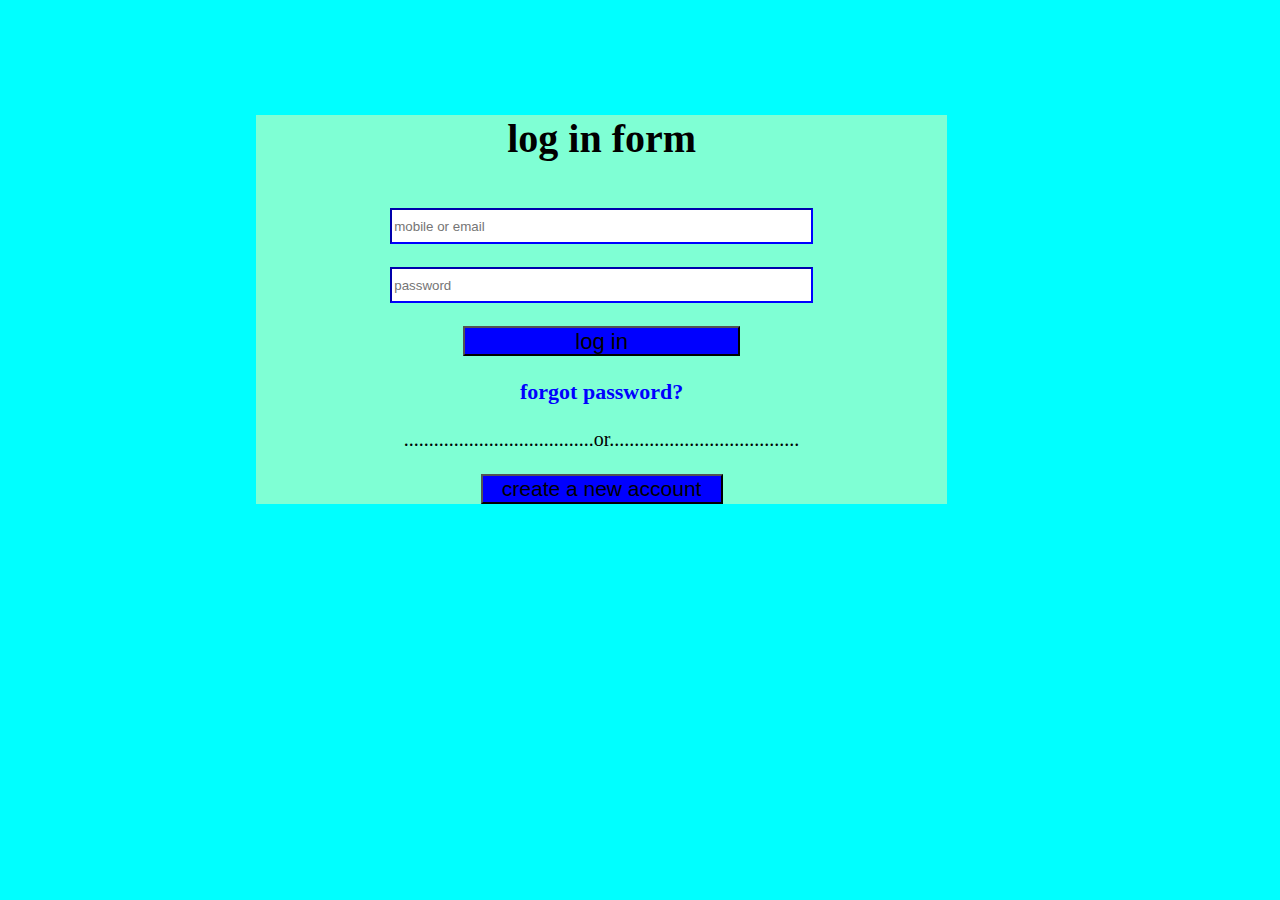
<file: index.html>
<!DOCTYPE html>
<html lang="en">
<head>
    <meta charset="UTF-8">
    <meta http-equiv="X-UA-Compatible" content="IE=edge">
    <meta name="viewport" content="width=device-width, initial-scale=1.0">
    <title>home task</title>
    <link rel="stylesheet" href="index.css">
    
</head>
<body>
    
    <div class="area">
            <h1>log in form</h1>
            <br><br>
        <form>
            <input type="email" placeholder="mobile or email" class="email">
            <br>
            <br>
            <input type="password" placeholder="password" class="pass">
            <br>
            <br>
            <input type="submit" value="log in" class="login">
        </form>
        <br>
    
    <p>
        <a href="forget/f.html" class="forg"><b>forgot password?</b></a>
        
        <br>
        <br>
        ......................................or......................................
      <br>
      <br>
      <a href="first/newac.html"><input type="button" value="create a new account" class="reg"></a>
    </p>
    </div>
    
</body>
</html>
</file>
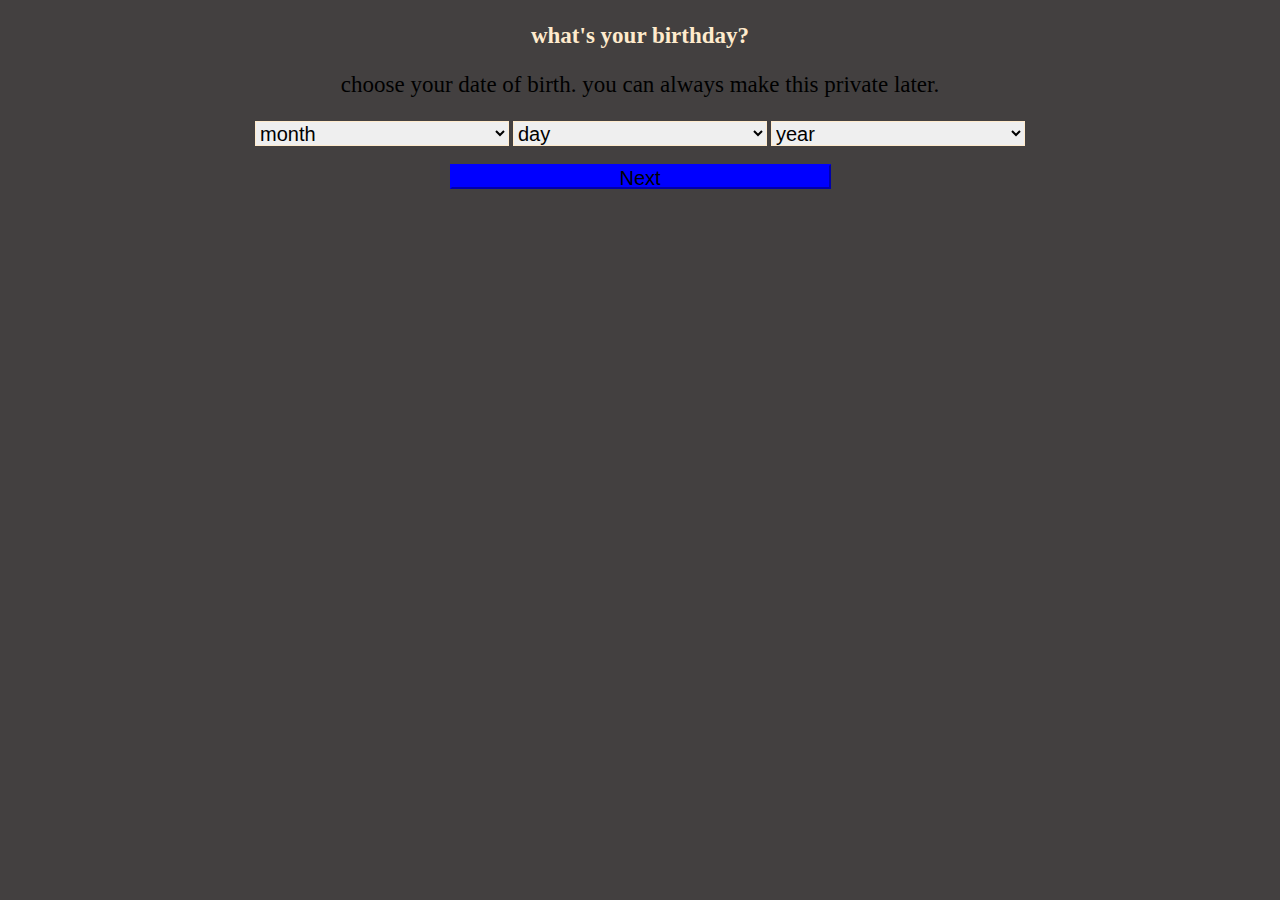
<file: first/b.html>
<!DOCTYPE html>
<html lang="en">
<head>
    <meta charset="UTF-8">
    <meta http-equiv="X-UA-Compatible" content="IE=edge">
    <meta name="viewport" content="width=device-width, initial-scale=1.0">
    <title>Document</title>
    <link rel="stylesheet" href="b.css">
</head>
<body>
    <h3>what's your birthday?</h3>
    <p>choose your date of birth. you can always make this private later.</p>
    <select class="month" name="month" id="">
        <option value="month">month</option>
        <option value="january">january</option>
        <option value="february">february</option>
        <option value="march">march</option>
        <option value="april">april</option>
        <option value="may">may</option>
        <option value="june">june</option>
        <option value="july">july</option>
        <option value="august">august</option>
        <option value="september">september</option>
        <option value="october">october</option>
        <option value="november">november</option>
        <option value="december">december</option>
    </select>
    <select class="day" name="day" id="">
        <option value="day">day</option>
        <option value="01">01</option>
        <option value="02">02</option>
        <option value="03">03</option>
        <option value="04">04</option>
        <option value="05">05</option>
        <option value="06">06</option>
        <option value="07">07</option>
        <option value="08">08</option>
        <option value="09">09</option>
        <option value="10">10</option>
        <option value="11">11</option>
        <option value="12">12</option>
        <option value="13">13</option>
        <option value="14">14</option>
        <option value="15">15</option>
        <option value="16">16</option>
        <option value="17">17</option>
        <option value="18">18</option>
        <option value="19">19</option>
        <option value="20">20</option>
        <option value="21">21</option>
        <option value="22">22</option>
        <option value="23">23</option>
        <option value="24">24</option>
        <option value="25">25</option>
        <option value="26">26</option>
        <option value="27">27</option>
        <option value="28">28</option>
        <option value="29">29</option>
        <option value="30">30</option>
        <option value="31">31</option>
    </select>
    <select class="year" name="year" id="">
        <option value="year">year</option>
        <option value="1990">1990</option>
        <option value="1991">1991</option>
        <option value="1992">1992</option>
        <option value="1993">1993</option>
        <option value="1994">1994</option>
        <option value="1995">1995</option>
        <option value="1996">1996</option>
        <option value="1997">1997</option>
        <option value="1998">1998</option>
        <option value="1999">1999</option>
        <option value="2000">2000</option>
        <option value="2001">2001</option>
        <option value="2002">2002</option>
        <option value="2003">2003</option>
    </select>
    <br>
    <br>
    <a href="g.html"><input class="button" type="submit" value="Next"></a>
</body>
</html>
</file>
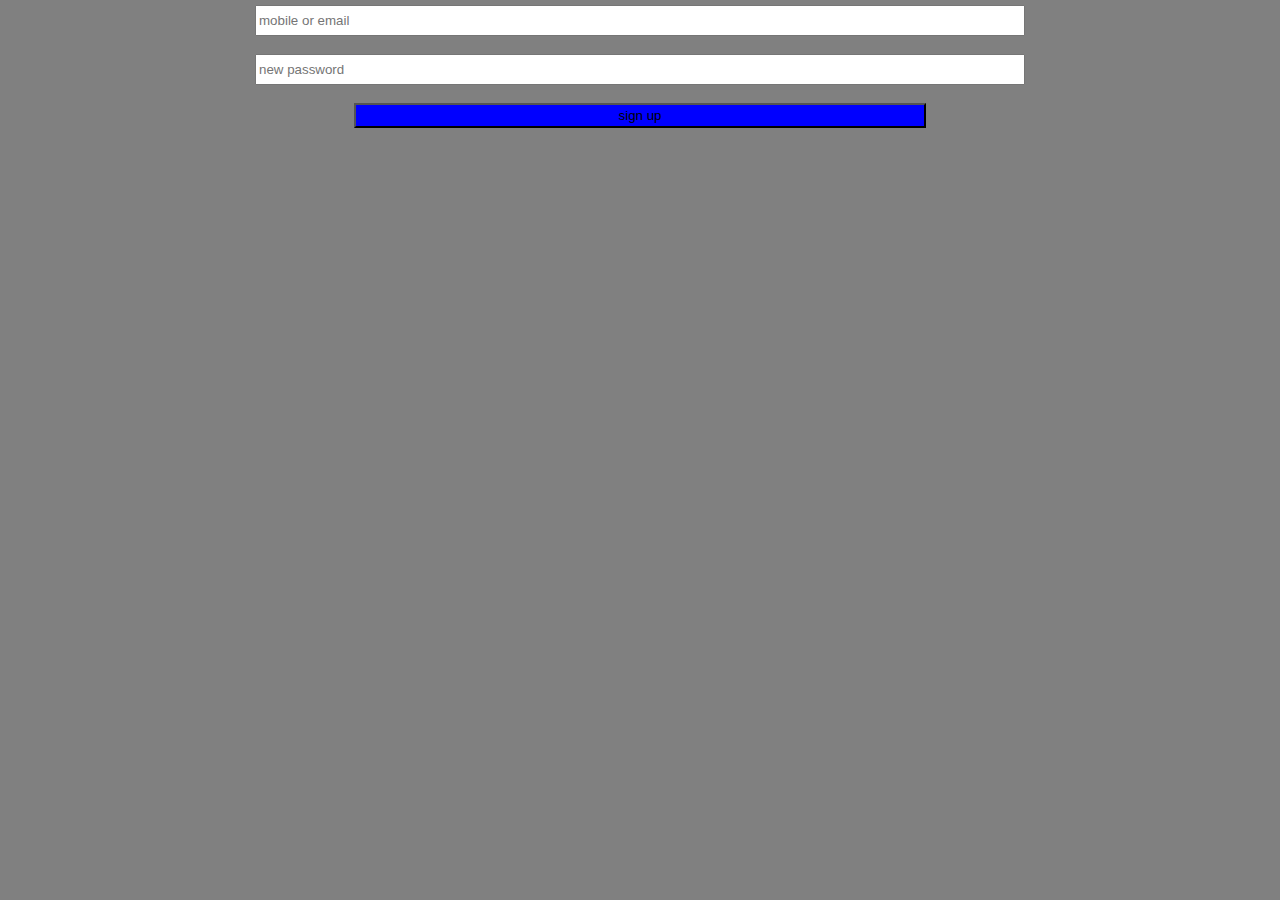
<file: first/g.html>
<!DOCTYPE html>
<html lang="en">
<head>
    <meta charset="UTF-8">
    <meta http-equiv="X-UA-Compatible" content="IE=edge">
    <meta name="viewport" content="width=device-width, initial-scale=1.0">
    <title>Document</title>
    <link rel="stylesheet" href="g.css">
</head>
<body>
    <div>
        <form action="">
<input class="me" type="text" placeholder="mobile or email"><br><br>
<input class="np" type="password" placeholder="new password"><br><br>
<a href=""><input class="sp" type="button" value="sign up"></a>
        </form>
    </div>
    
</body>
</html>
</file>
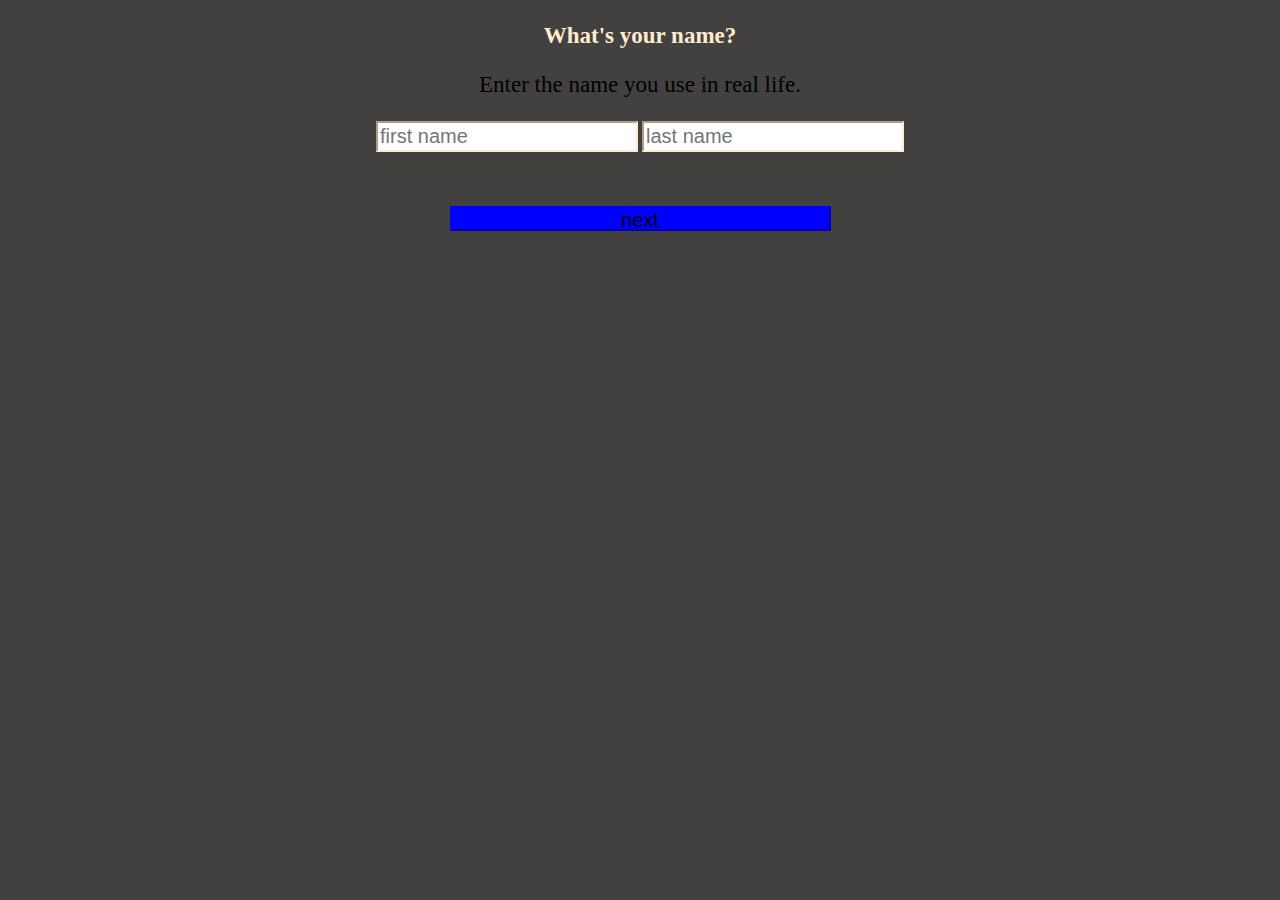
<file: first/newac.html>
<!DOCTYPE html>
<html lang="en">
<head>
    <meta charset="UTF-8">
    <meta http-equiv="X-UA-Compatible" content="IE=edge">
    <meta name="viewport" content="width=, initial-scale=1.0">
    <title>Document</title>
    <link rel="stylesheet" href="st.css">
</head>
<body>
<h3><b>What's your name?</b></h3>
<p aria-disabled="false">Enter the name you use in real life.</p>
<div>
    <form action="">
        <input class="first" type="text" placeholder="first name" value="">
        <input class="last" type="text" placeholder="last name" value="">
        <br><br>
        
    </form>
    <br><br>
    <a href="b.html"><input class="button" type="button" value="next"></a>
</file>
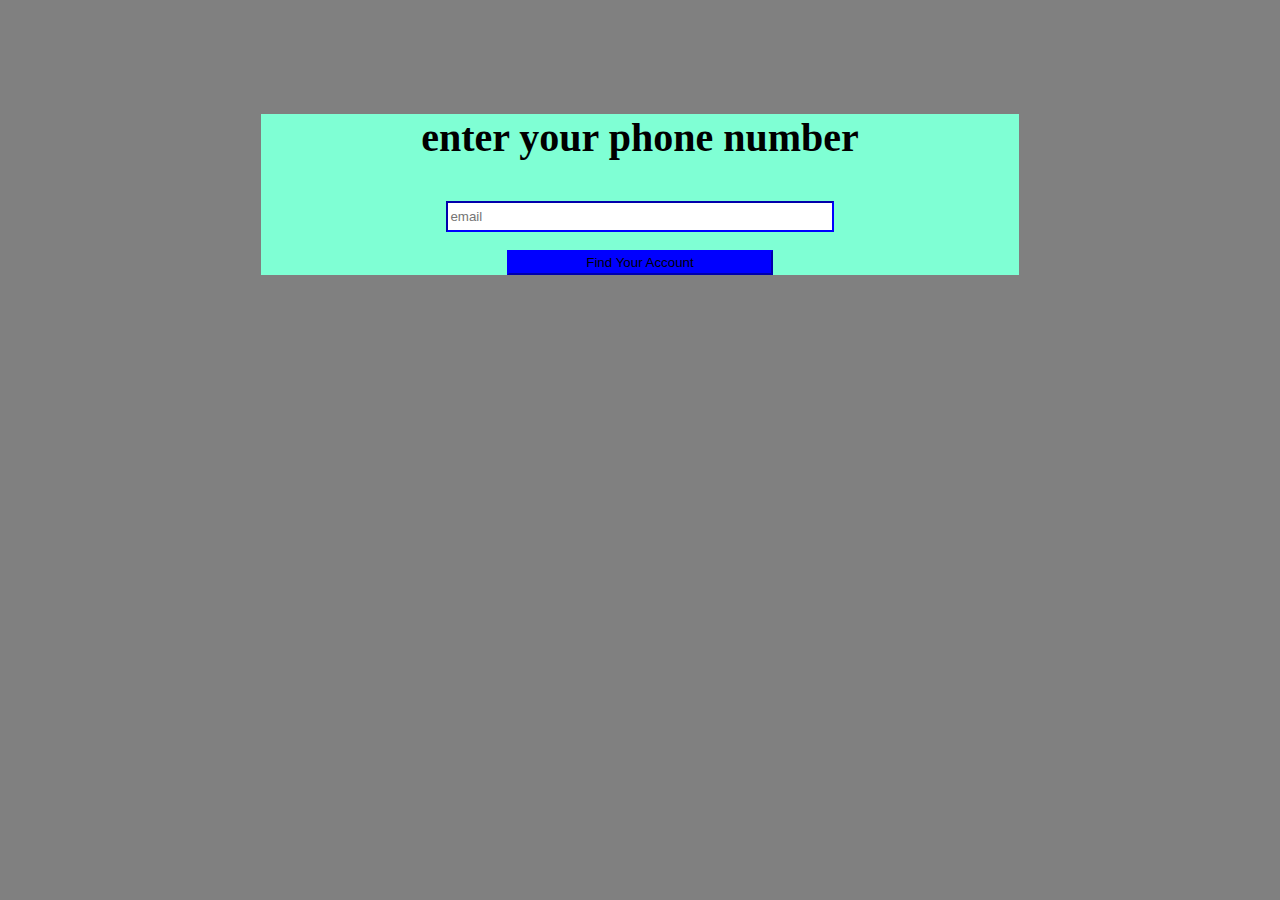
<file: forget/f.html>
<!DOCTYPE html>
<html lang="en">
<head>
    <meta charset="UTF-8">
    <meta http-equiv="X-UA-Compatible" content="IE=edge">
    <meta name="viewport" content="width=device-width, initial-scale=1.0">
    <title>Document</title>
    <link rel="stylesheet" href="f.css">
</head>
<body>
    <div class="fm">
    <h3>enter your phone number</h3>
    <form action="">
        <input class="email" type="email/number" placeholder="email"><br><br>
        <input class="button" type="button" value="Find Your Account">
    </form></div>
</body>
</html>
</file>
<file: index.css>
*{
    margin: 0%;
}
body{
    background-color: aqua;
    margin-right: 20%;
    margin-top: 9%;
    margin-left: 20%;
    text-align: center;
}
.area{
    background-color:aquamarine ;
    width: 90%;
    height: auto;
 
 
    font-size: 20px;
    text-decoration: none;
}
.pass{
    width: 60%;
    height: 30px;
    padding: auto;
    border-color: blue;
}
.email{
    width: 60%;
    height: 30px;
    padding: auto;
    border-color:blue ;
}
.login{
    color: blue;
    text-align: center;
    width: 40%;
    height: 30px;
    background-color: blue;
    color: black;
    font-size: 22px;
}
.reg{
  background-color: blue;
  width: 35%;
  height: 30px;
  font-size: 21px;
}
.forg{
    font-size: 20px;
    font-size: 22px;
    text-decoration: none;
    text-align: center;
    color: blue;
}
</file>
<file: first/b.css>
body{
    background-color: rgba(54, 50, 50, 0.932);
    margin: 5px;
    text-align: center;
}
h3{
    text-align: center;
    font-size: 23px;
    color: blanchedalmond;
}
p{
    text-align: center;
    font-size: 23px;
}
.month{
    width: 20%;
    height: 25px;
    border-color: blanchedalmond;
    font-size: 20px;
}
.day{
    width: 20%;
    height: 25px;
    border-color: blanchedalmond;
    font-size: 20px;
}
.year{
    width: 20%;
    height: 25px;
    border-color: blanchedalmond;
    font-size: 20px;
}
.button{
    width: 30%;
    height: 25px;
    border-color: blue;
    background-color: blue;
    font-size: 20px;
}
</file>
<file: first/g.css>
body{
    background-color: gray;
    margin: 5px;
    text-align: center;
}
.me{
    width: 60%;
    height:25px ;
}
.np{
    width: 60%;
    height: 25px;
}
.sp{
    width: 45%;
    height: 25px;
    background-color: blue;
}
</file>
<file: first/st.css>
body{
    background-color: rgba(54, 50, 50, 0.932);
    margin: 5px;
    text-align: center;
}
h3{
    text-align: center;
    font-size: 23px;
    color: blanchedalmond;
}
p{
    text-align: center;
    font-size: 23px;
}
.button{
    width: 30%;
    height: 25px;
    border-color: blue;
    background-color: blue;
    font-size: 20px;
}
.first{
    width: 20%;
    height: 25px;
    border-color: blanchedalmond;
    font-size: 20px;
}
.last{
    width: 20%;
    height: 25px;
    border-color: blanchedalmond;
    font-size: 20px;
}
</file>
<file: forget/f.css>
body{
    background-color: gray;
    text-align: center;
    margin: 5x;
}
h3{
    font-size: 40px;
}
.email{
    width: 50%;
    height: 25px;
    border-color: blue;
}
.button{
    width: 35%;
    height: 25px;
    border-color: blue;
    background-color: blue;
}
.fm{
    margin-top: 9%;
    margin-left: 20%;
    margin-right: 20%;
    background-color: aquamarine;
}
</file>
